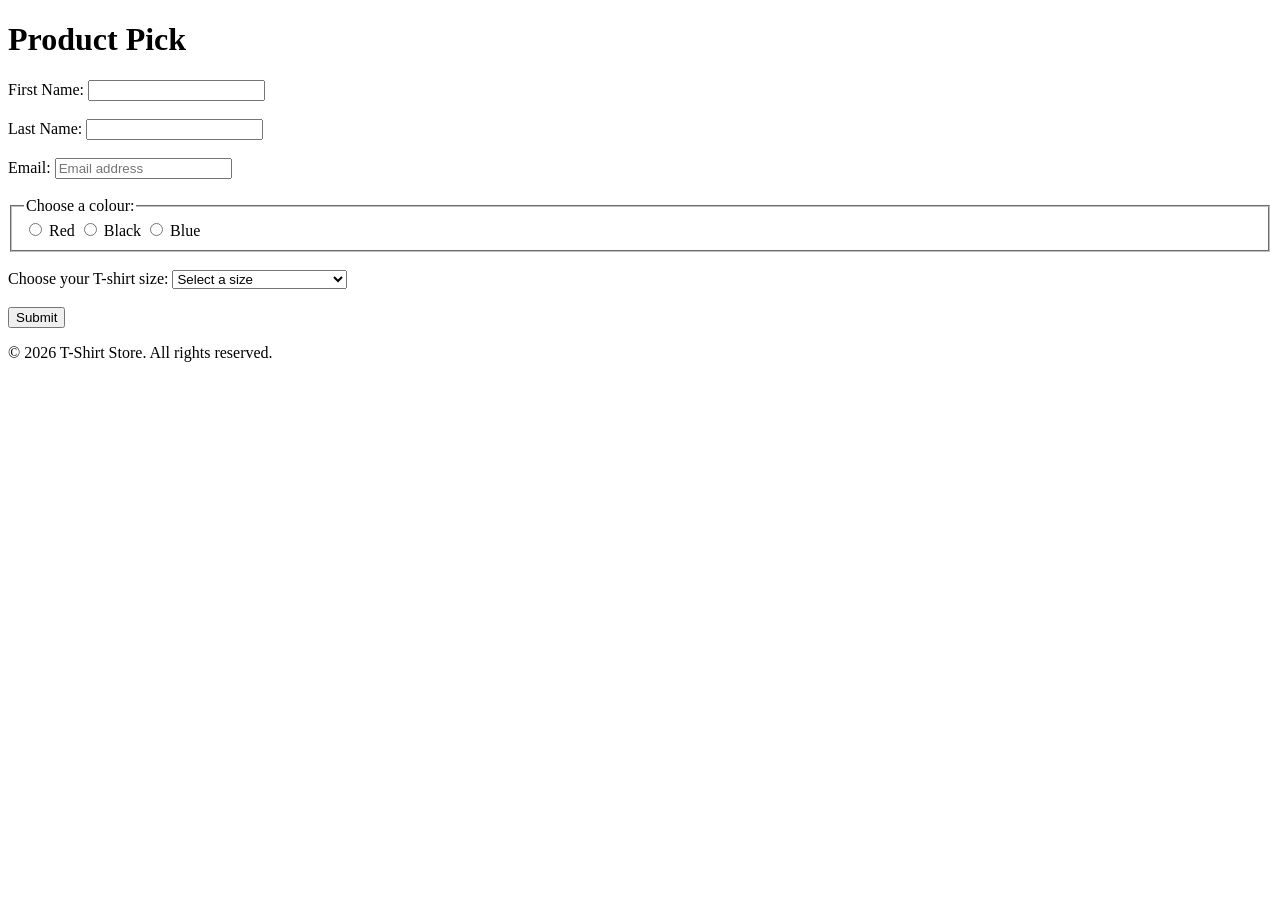
<file: Form-Controls/index.html>
<!DOCTYPE html>
<html lang="en">
  <head>
    <meta charset="utf-8" />
    <meta http-equiv="X-UA-Compatible" content="IE=edge" />
    <title>Form Controls</title>  
    <meta name="description" content="" />
    <meta name="viewport" content="width=device-width, initial-scale=1" />
  </head>
  <body>
    <header>
      <h1>Product Pick</h1>
    </header>
    <main>
      <!-- Requirement 1: Use semantic HTML elements to structure the form. -->
      <form>
      <div>
        <label for="first-name">First Name:</label>
        <input type="text" id="first-name" name="first-name" minlength="2" required> 
      </div> <br>
      <div>
        <label for="last-name">Last Name:</label>
        <input type="text" id="last-name" name="last-name" minlength="2" required> 
      </div> <br>

        <!-- Requirement 2: Every input has an associated label -->

      <div>
        <label for="Email">Email:</label>
        <input type="email" id="Email" name="Email" placeholder="Email address" required>
      </div> <br>
      
        <!-- Requirement 3: The email field is required and uses HTML email validation -->
      
      <div>
      <fieldset>
        <legend>Choose a colour:</legend>
        <label> <input type="radio" name="colour" value="red" required> Red </label>
        <label> <input type="radio" name="colour" value="black"> Black </label>
        <label> <input type="radio" name="colour" value="blue"> Blue </label>
      </fieldset> 
      </div> <br>
        
        <!-- Requirement 4:Radio buttons allow the user to select one of three colours -->

      <div>
        <label for="size">Choose your T-shirt size:</label>
      <select id="size" name="size" required> 
        <option value="">Select a size</option>
        <option value="XS">Extra small (XS)</option>
        <option value="S">Small (S)</option>
        <option value="M">Medium (M)</option>
        <option value="L">Large (L)</option>
        <option value="XL">Extra Large (XL)</option>
        <option value="XXL">Double Extra Large (XXL)</option>
      </select> 
      </div> <br>

       <!-- Requirement 5:The select and option tags allow the user to choose one size from given drop down options -->

      <div>
        <button type="submit">Submit</button>
      </div>
      </form>
    </main>
      <div>  
      <footer>
      <!-- Vidhi Pandya -->
        <p>© 2026 T-Shirt Store. All rights reserved.</p>
      </footer>
      </div> 
  </body>
</html>
</file>
